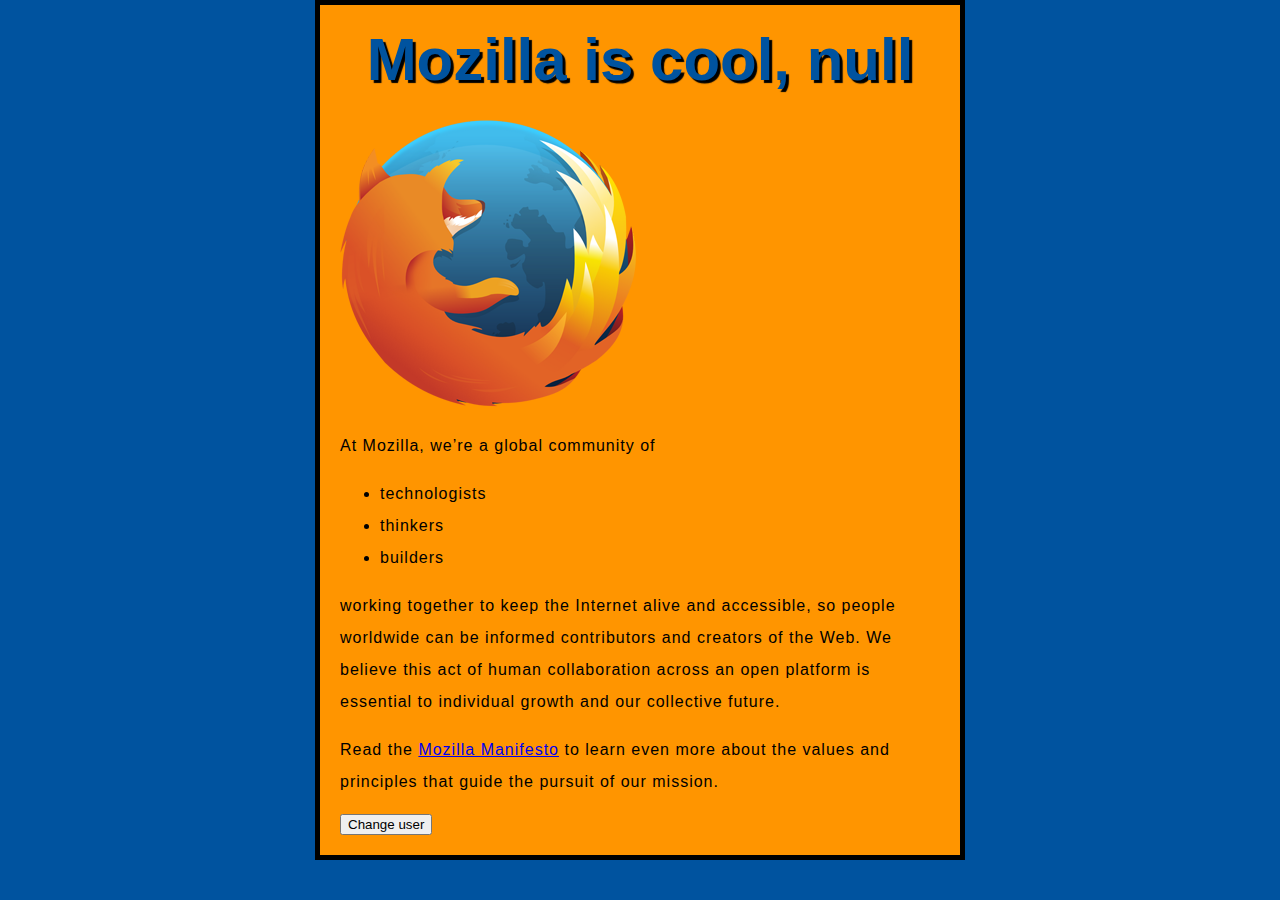
<file: index.html>
<!DOCTYPE html>
<html>
  <head>
    <meta charset="utf-8">
    <title>My test page</title>
  </head>
  <link href="styles/style.css" rel="stylesheet" />
  <body>
    <h1>Mozilla is cool</h1>
    <img src="images/firefox.png" alt="The Firefox logo: a flaming fox surrounding the Earth.">

    <p>At Mozilla, we’re a global community of</p>

    <ul> <!-- changed to list in the tutorial -->
      <li>technologists</li>
      <li>thinkers</li>
      <li>builders</li>
    </ul>

    <p>working together to keep the Internet alive and accessible, so people worldwide can be informed contributors and creators of the Web. 
      We believe this act of human collaboration across an open platform is essential to individual growth and our collective future.</p>

    <p>Read the <a href="https://www.mozilla.org/en-US/about/manifesto/">Mozilla Manifesto</a> 
      to learn even more about the values and principles that guide the pursuit of our mission.</p>
  <button>Change user</button>
  <script src="scripts/main.js"></script>
  </body>
</html>
</file>
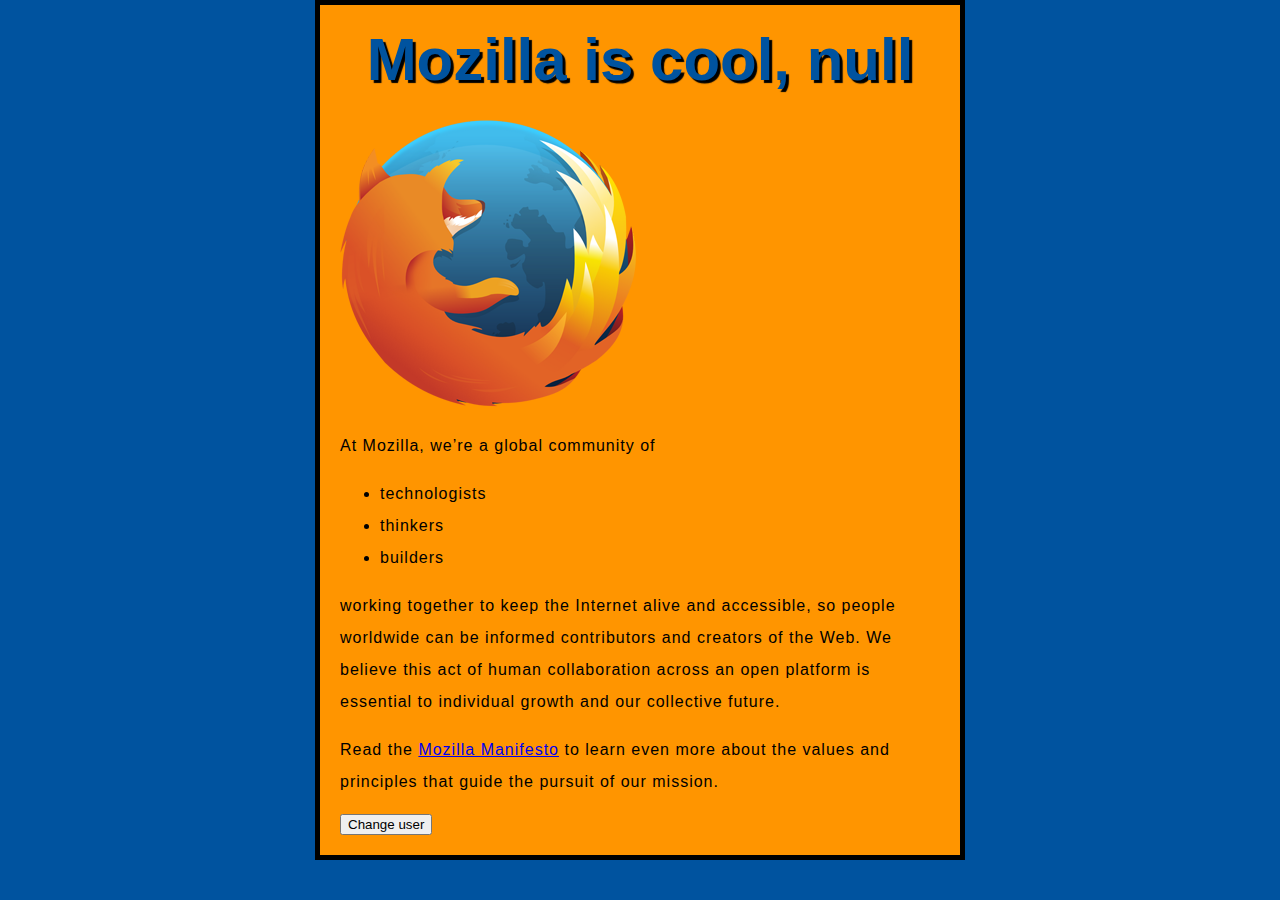
<file: index.html.html>
<!DOCTYPE html>
<html>
  <head>
    <meta charset="utf-8">
    <title>My test page</title>
  </head>
  <link href="styles/style.css" rel="stylesheet" />
  <body>
    <h1>Mozilla is cool</h1>
    <img src="images/firefox.png" alt="The Firefox logo: a flaming fox surrounding the Earth.">

    <p>At Mozilla, we’re a global community of</p>

    <ul> <!-- changed to list in the tutorial -->
      <li>technologists</li>
      <li>thinkers</li>
      <li>builders</li>
    </ul>

    <p>working together to keep the Internet alive and accessible, so people worldwide can be informed contributors and creators of the Web. 
      We believe this act of human collaboration across an open platform is essential to individual growth and our collective future.</p>

    <p>Read the <a href="https://www.mozilla.org/en-US/about/manifesto/">Mozilla Manifesto</a> 
      to learn even more about the values and principles that guide the pursuit of our mission.</p>
  <button>Change user</button>
  <script src="scripts/main.js"></script>
  </body>
</html>
</file>
<file: styles/style.css>
/*p {
  color: red;
} */

html {
  font-size: 10px; /* px means "pixels": the base font size is now 10 pixels high */
  font-family: "Open Sans", sans-serif; /* this should be the rest of the output you got from Google Fonts */
}
h1 {
  font-size: 60px;
  text-align: center;
}

p,
li {
  font-size: 16px;
  line-height: 2;
  letter-spacing: 1px;
}
html {
  background-color: #00539f;
}
body {
  width: 600px;
  margin: 0  auto;
  background-color: #ff9500;
  padding: 0 20px 20px 20px;
  border: 5px solid black;
}
h1 {
  margin: 0;
  padding: 20px 0;
  color: #00539f;
  text-shadow: 3px 3px 1px black;
}
</file>
